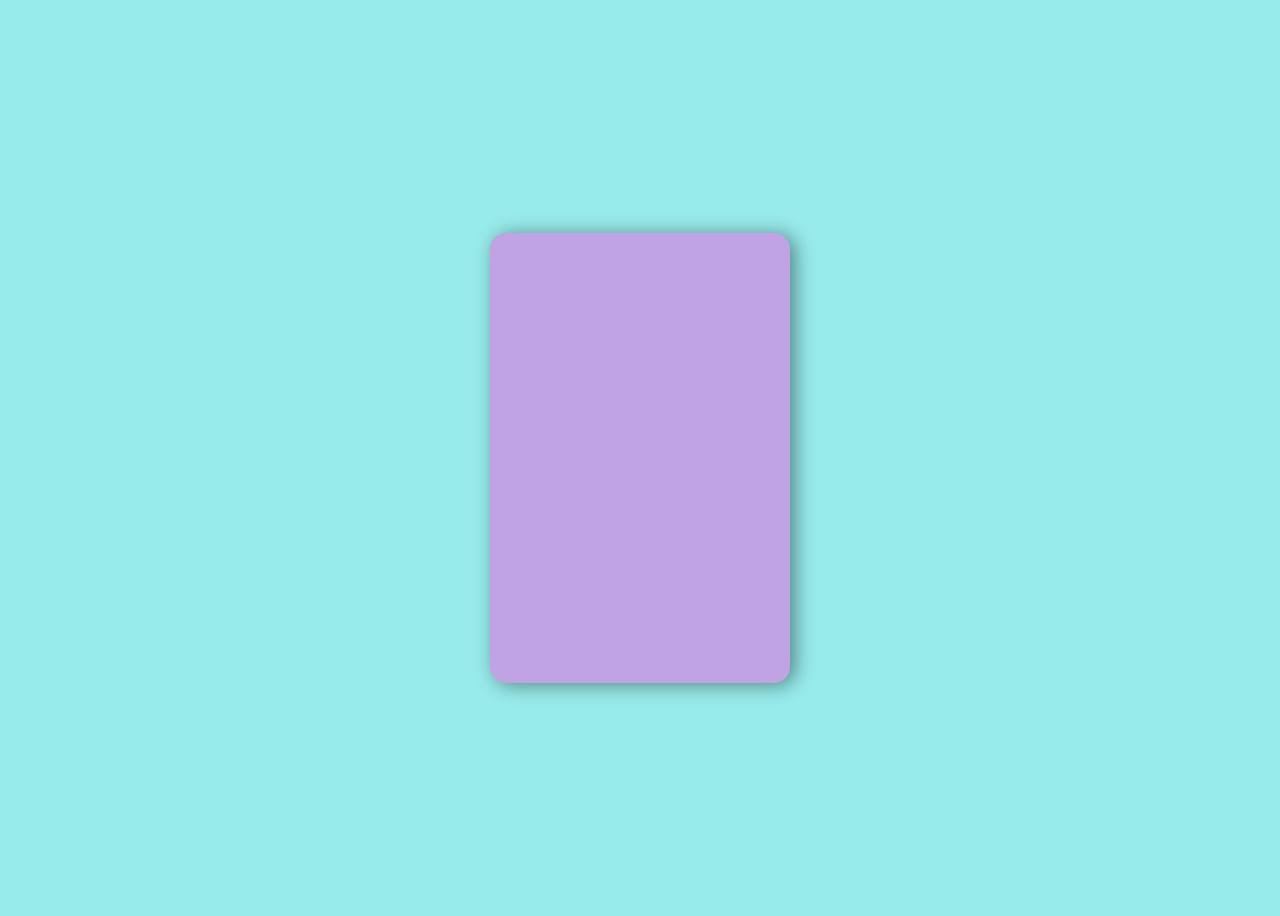
<file: API/index.html>
<!DOCTYPE html>
<html>
    <head>
        <meta charset="utf-8">
        <meta http-equiv="X-UA-Compatible" content="IE=edge">
        <title></title>
        <meta name="description" content="">
        <meta name="viewport" content="width=device-width, initial-scale=1">
        <link rel="stylesheet" href="style.css">
    </head>
    <body>
        <div class="container">
            <div class="img"></div>
            <div class="follow"></div>
        </div>
    </body>
    <script src="script.js" ></script>
</html>
</file>
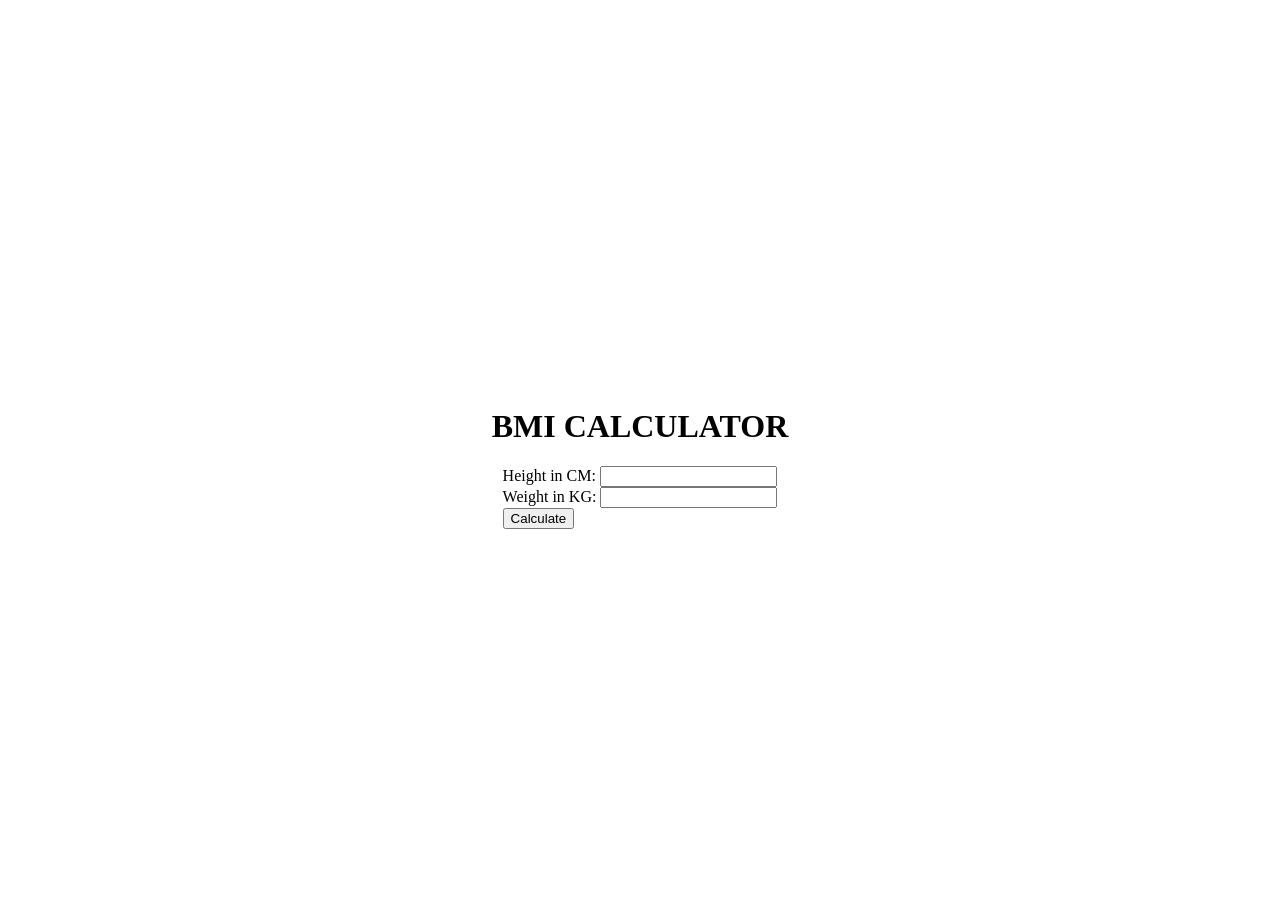
<file: bmi generator/index.html>
<!DOCTYPE html>
<!--[if lt IE 7]>      <html class="no-js lt-ie9 lt-ie8 lt-ie7"> <![endif]-->
<!--[if IE 7]>         <html class="no-js lt-ie9 lt-ie8"> <![endif]-->
<!--[if IE 8]>         <html class="no-js lt-ie9"> <![endif]-->
<!--[if gt IE 8]>      <html class="no-js"> <!--<![endif]-->
<html>
    <head>
        <meta charset="utf-8">
        <meta http-equiv="X-UA-Compatible" content="IE=edge">
        <title></title>
        <meta name="description" content="">
        <meta name="viewport" content="width=device-width, initial-scale=1">
        <link rel="stylesheet" href="styles.css">
    </head>
    <body>
        <div class="container">
            <h1>BMI CALCULATOR</h1>
            <form>
                <label>Height in CM: </label><input type="text" id="height"/><br>
                <label>Weight in KG: </label><input type="text" id="weight"/><br>
                <button>Calculate</button>
                <div id="result"></div>
            </form>
        </div>
        <script src="script.js"></script>
    </body>
</html>
</file>
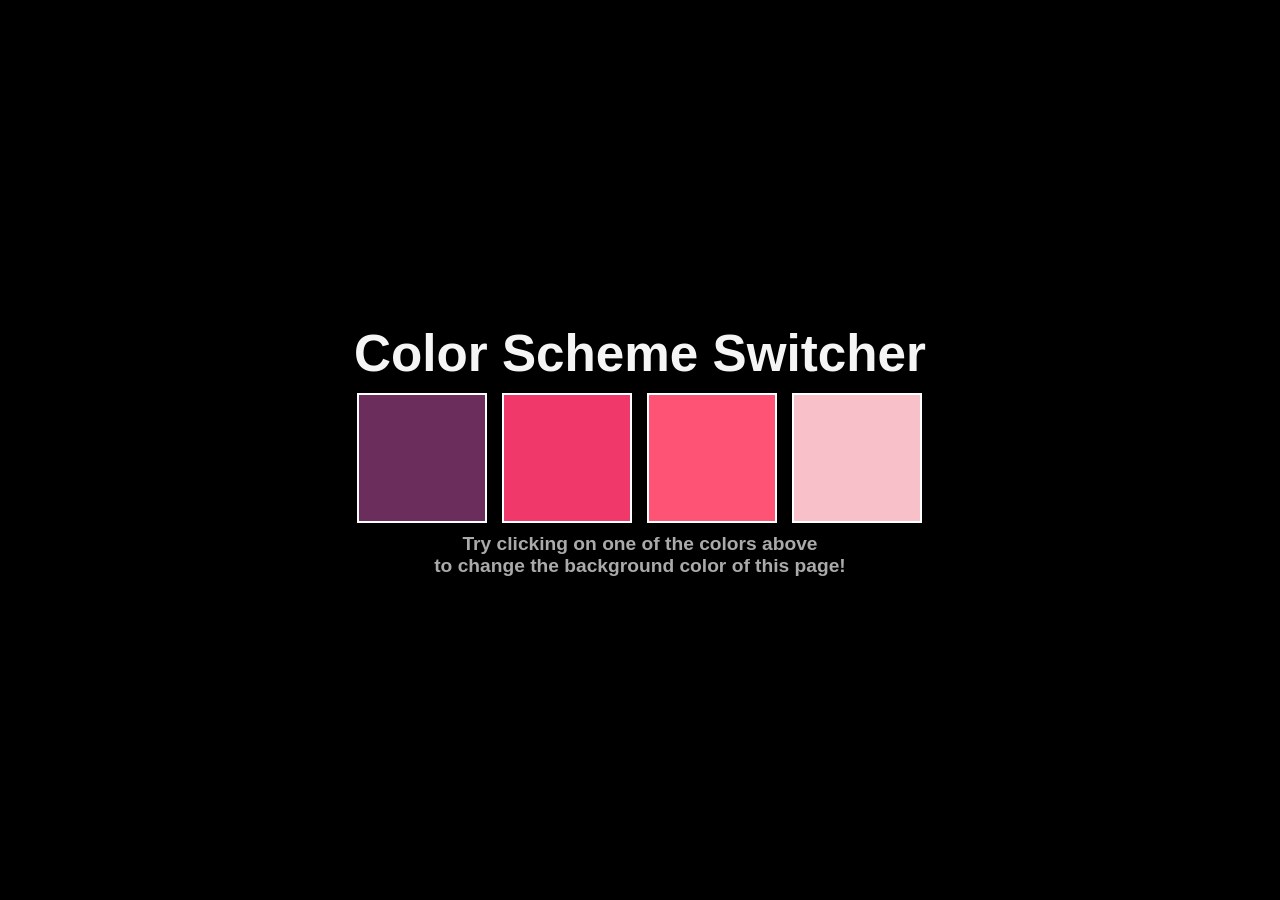
<file: color switcher/index.html>
<!DOCTYPE html>
<!--[if lt IE 7]>      <html class="no-js lt-ie9 lt-ie8 lt-ie7"> <![endif]-->
<!--[if IE 7]>         <html class="no-js lt-ie9 lt-ie8"> <![endif]-->
<!--[if IE 8]>         <html class="no-js lt-ie9"> <![endif]-->
<!--[if gt IE 8]>      <html class="no-js"> <!--<![endif]-->
<html>

<head>
    <meta charset="utf-8">
    <meta http-equiv="X-UA-Compatible" content="IE=edge">
    <title></title>
    <meta name="description" content="">
    <meta name="viewport" content="width=device-width, initial-scale=1">
    <link rel="stylesheet" href="styles.css">
</head>

<body>
    <div class="start">
        <div class="body">
            <h1>Color Scheme Switcher</h1>
            <div class="colors">
                <button class="button" id="purple"></button>
                <button class="button" id="dark"></button>
                <button class="button" id="med"></button>
                <button class="button" id="light"></button>
            </div>
            <h4>Try clicking on one of the colors above <br>to change the background color of this page!</h4>
        </div>
    </div>


    <script src="script.js"></script>
</body>

</html>
</file>
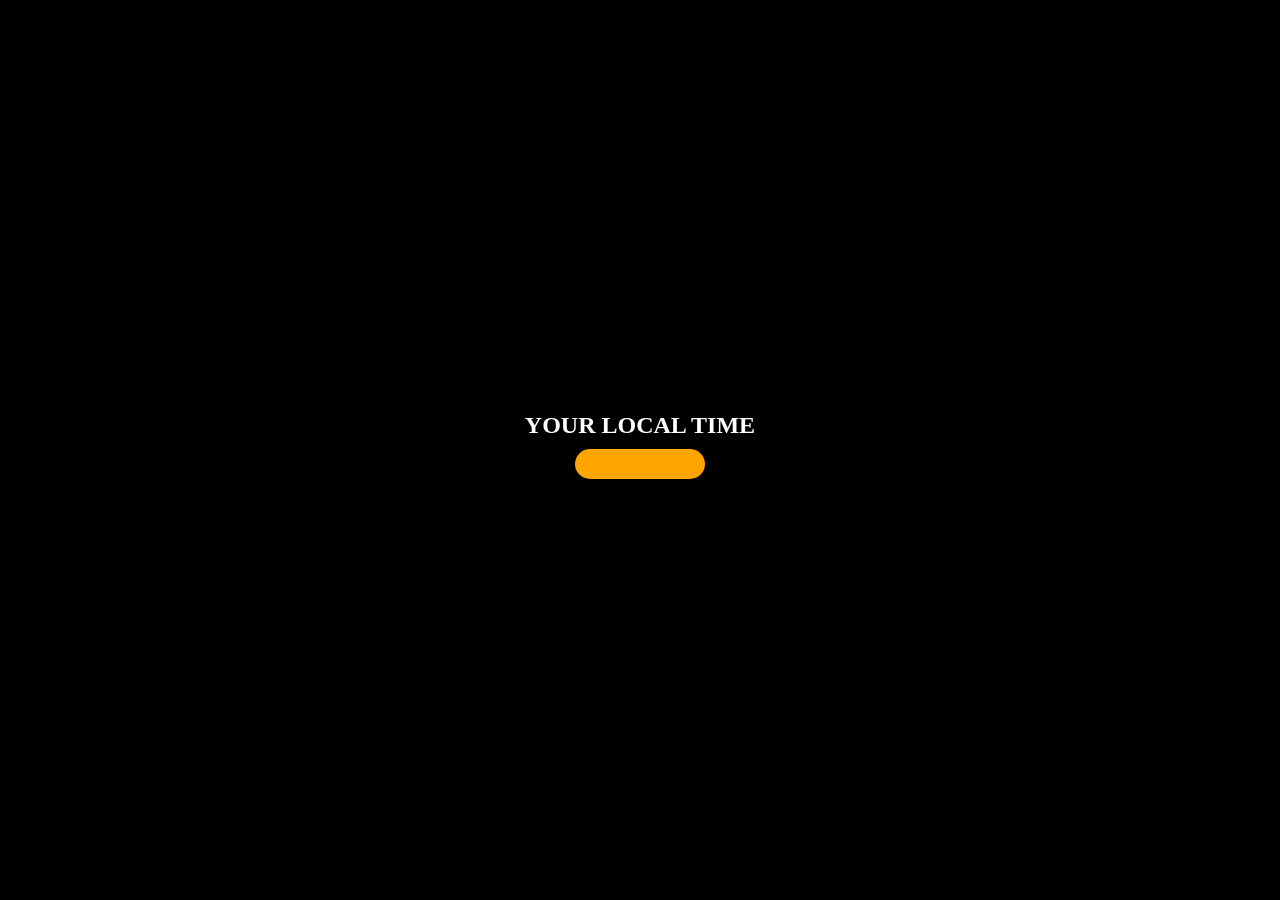
<file: digital clock/index.html>
<!DOCTYPE html>
<html>
    <head>
        <meta charset="utf-8">
        <meta http-equiv="X-UA-Compatible" content="IE=edge">
        <title></title>
        <meta name="description" content="">
        <meta name="viewport" content="width=device-width, initial-scale=1">
        <link rel="stylesheet" href="styles.css">
    </head>
    <body>
        <div class="center">
            <div id="banner"><span>Your Local Time</span></div>
            <div id="clock"></div>
        </div>
        
        <script src="script.js"></script>
    </body>
</html>
</file>
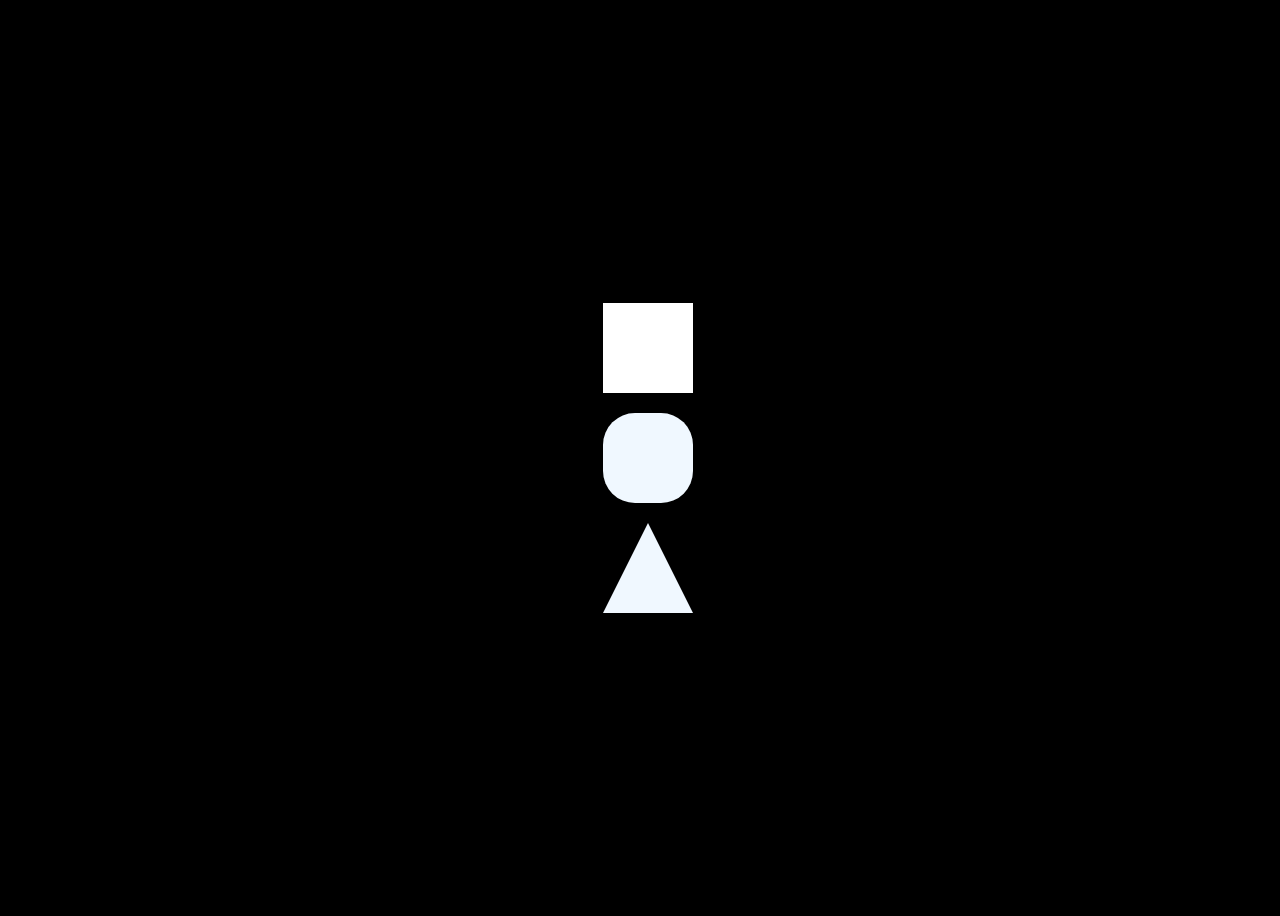
<file: events/index.html>
<!DOCTYPE html>
<html>
    <head>
        <meta charset="utf-8">
        <meta http-equiv="X-UA-Compatible" content="IE=edge">
        <title></title>
        <meta name="description" content="">
        <meta name="viewport" content="width=device-width, initial-scale=1">
        <link rel="stylesheet" href="style.css">
    </head>
    <body>
        <div class="square"></div>
        <div class="circle"></div>
        <div class="triangle"></div>
        
        <script>
            const sq = document.querySelector('.square');
            const circle = document.querySelector('.circle');
            const tri = document.querySelector('.triangle');

            sq.addEventListener('click', (e) => {
                e.target.parentNode.removeChild(sq);
            });

            circle.addEventListener('click', (e) => {
                e.target.parentNode.removeChild(circle);
            });

            tri.addEventListener('click', (e) => {
                e.target.parentNode.removeChild(tri);
            });

        </script>
    </body>
</html>
</file>
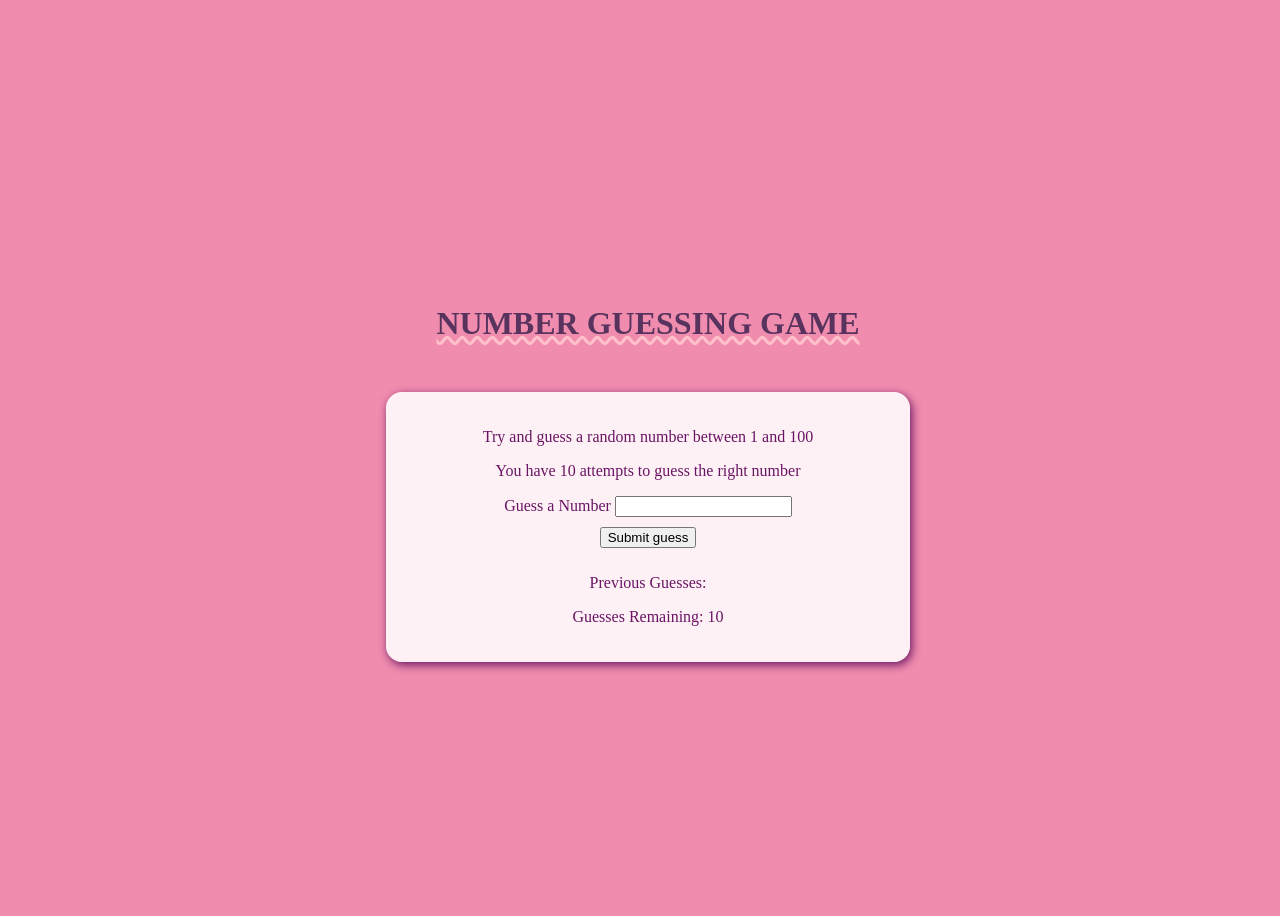
<file: guess a number/index.html>
<!DOCTYPE html>
<html>
    <head>
        <meta charset="utf-8">
        <meta http-equiv="X-UA-Compatible" content="IE=edge">
        <title></title>
        <meta name="description" content="">
        <meta name="viewport" content="width=device-width, initial-scale=1">
        <link rel="stylesheet" href="styles.css">
    </head>
    <body>
        <div class="container">
            <h1>NUMBER GUESSING GAME</h1>
            <div class="game">
                <p>Try and guess a random number between 1 and 100</p>
                <p>You have 10 attempts to guess the right number</p>

                <form class="form">
                    <label for="guessField">Guess a Number</label>
                    <input type="text" id="guessField" class="guessField"><br>
                    <input type="submit" id="sub" value="Submit guess" class="guessSubmit">
                </form>

                <div class="resultParas">
                    <p>Previous Guesses: <span class="guesses"></span></p>
                    <p>Guesses Remaining: <span class="lastResult">10</span></p>
                    <div class="lowOrHigh"></div>
                </div>

            </div>
        </div>
        
        <script src="script.js"></script>
    </body>
</html>
</file>
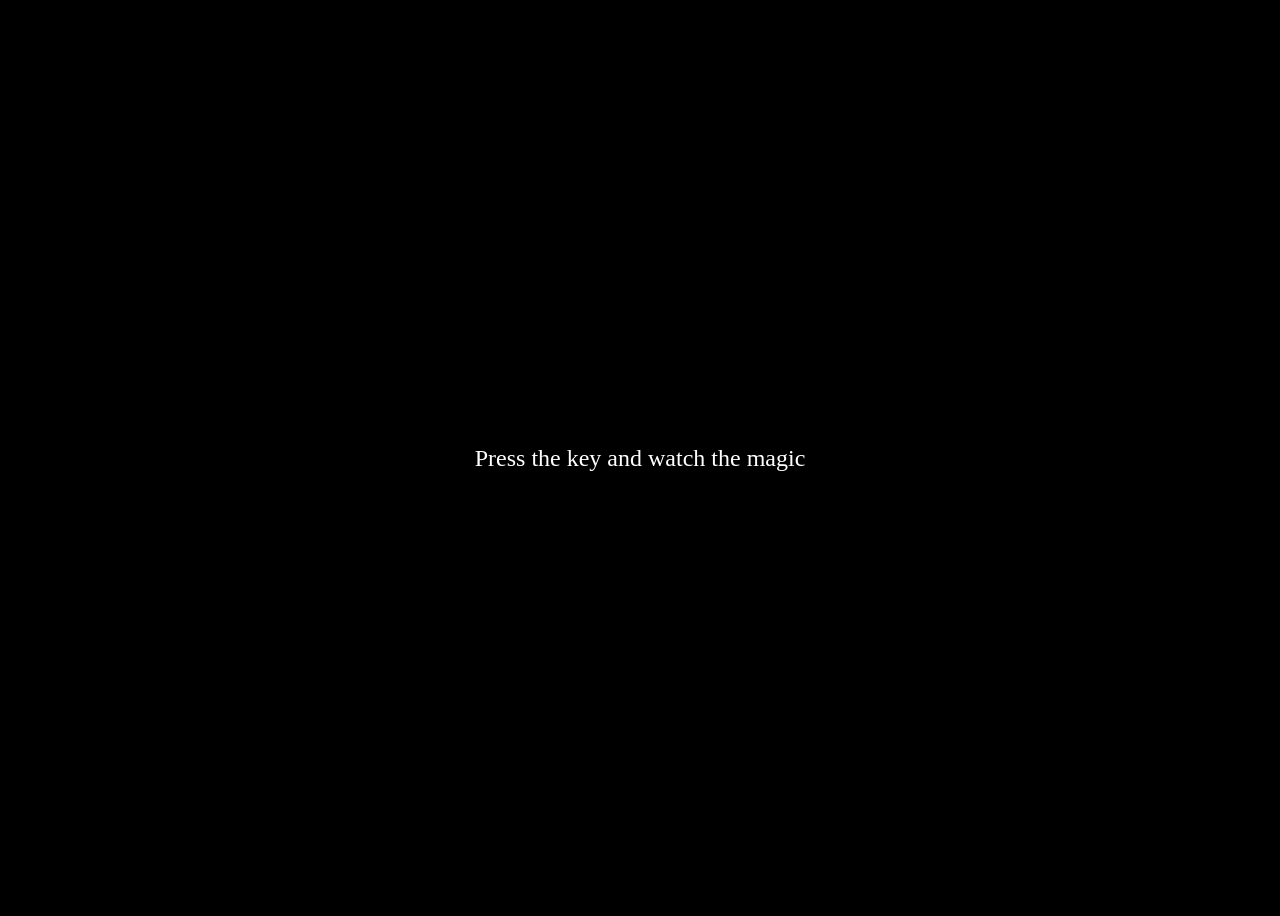
<file: keyboard checker/index.html>
<!DOCTYPE html>
<html>
    <head>
        <meta charset="utf-8">
        <meta http-equiv="X-UA-Compatible" content="IE=edge">
        <title></title>
        <meta name="description" content="">
        <meta name="viewport" content="width=device-width, initial-scale=1">
        <link rel="stylesheet" href="style.css">
    </head>
    <body>
        <div class="project">
            <div id="insert">
                <div class="key">Press the key and watch the magic</div>
            </div>
        </div>
        <script src="script.js"></script>
    </body>
</html>
</file>
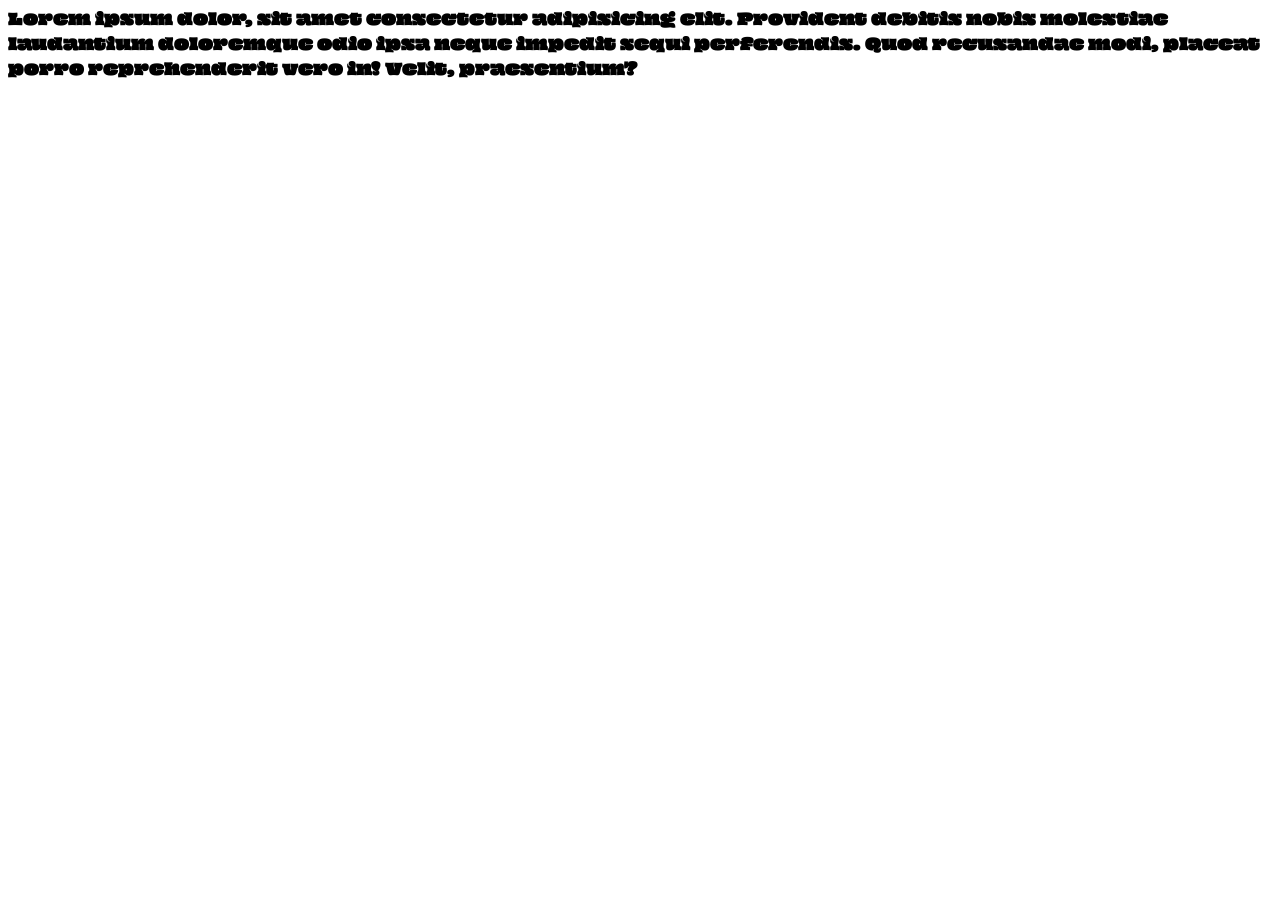
<file: practise fonts/index.html>
<!DOCTYPE html>
<!--[if lt IE 7]>      <html class="no-js lt-ie9 lt-ie8 lt-ie7"> <![endif]-->
<!--[if IE 7]>         <html class="no-js lt-ie9 lt-ie8"> <![endif]-->
<!--[if IE 8]>         <html class="no-js lt-ie9"> <![endif]-->
<!--[if gt IE 8]>      <html class="no-js"> <!--<![endif]-->
<html>

<head>
    <meta charset="utf-8">
    <meta http-equiv="X-UA-Compatible" content="IE=edge">
    <title></title>
    <meta name="description" content="">
    <meta name="viewport" content="width=device-width, initial-scale=1">
    <link rel="preconnect" href="https://fonts.googleapis.com">
    <link rel="preconnect" href="https://fonts.gstatic.com" crossorigin>
    <link href="https://fonts.googleapis.com/css2?family=Oi&display=swap" rel="stylesheet">
    <link rel="stylesheet" href="styles.css">
</head>

<body>
    Lorem ipsum dolor, sit amet consectetur adipisicing elit. Provident debitis nobis molestiae laudantium doloremque
    odio ipsa neque impedit sequi perferendis. Quod recusandae modi, placeat porro reprehenderit vero in! Velit,
    praesentium?
</body>

</html>
</file>
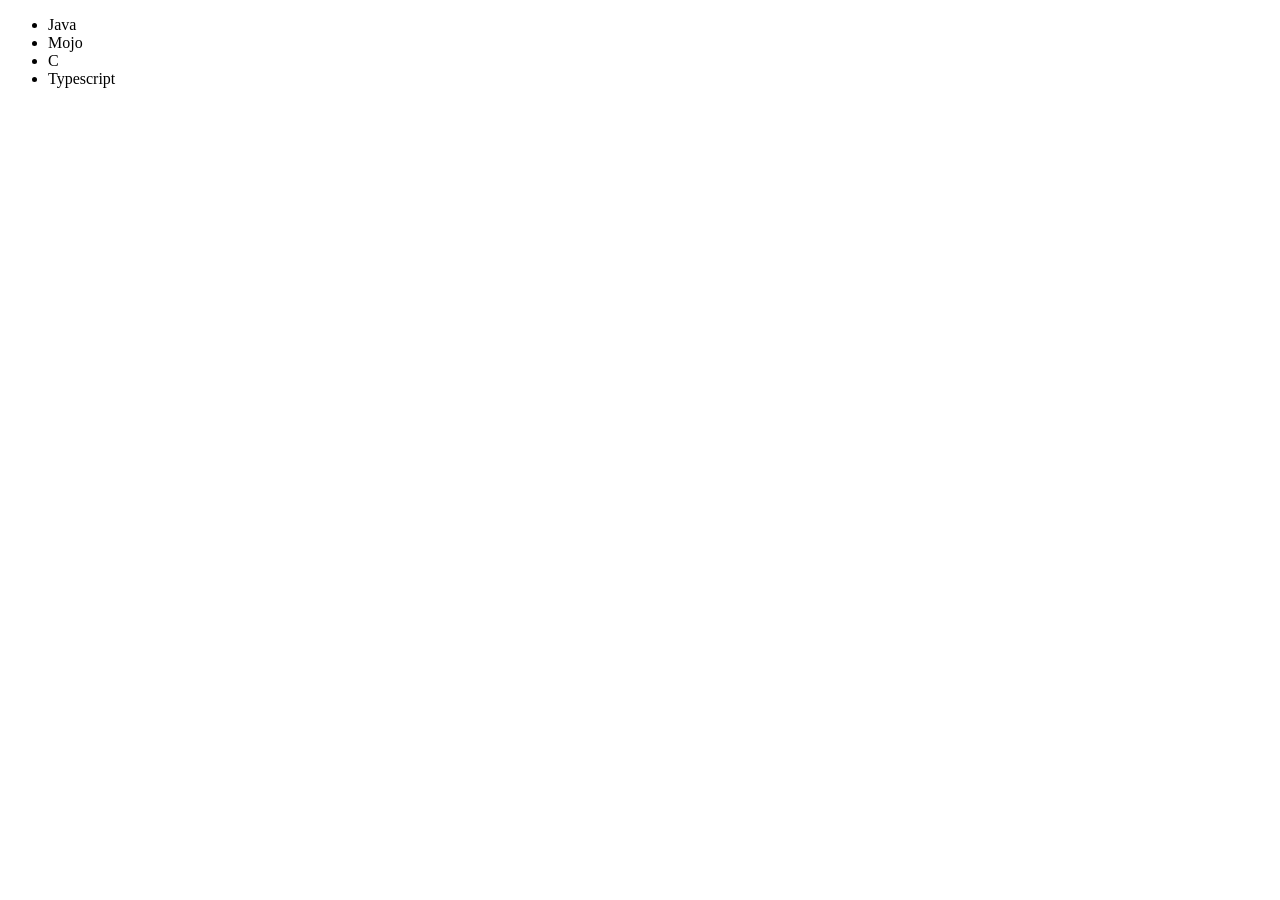
<file: basics/02_dom_manipulation/index.html>
<!DOCTYPE html>
<!--[if lt IE 7]>      <html class="no-js lt-ie9 lt-ie8 lt-ie7"> <![endif]-->
<!--[if IE 7]>         <html class="no-js lt-ie9 lt-ie8"> <![endif]-->
<!--[if IE 8]>         <html class="no-js lt-ie9"> <![endif]-->
<!--[if gt IE 8]>      <html class="no-js"> <!--<![endif]-->
<html>
    <head>
        <meta charset="utf-8">
        <meta http-equiv="X-UA-Compatible" content="IE=edge">
        <title></title>
        <meta name="description" content="">
        <meta name="viewport" content="width=device-width, initial-scale=1">
        <link rel="stylesheet" href="">
    </head>
    <body>
        <ul class="language">
            <li>Java</li>
            <li>Python</li>
        </ul>
        
    </body>
    <script>
        //CREATE
        function addLanguage(langName){
           const li = document.createElement('li');
           li.innerHTML = `${langName}`;
           const l = document.querySelector('.language');
           l.appendChild(li);
        }
        addLanguage("C");
        addLanguage("Typescript");

        function addOptLang(langName){
            const li = document.createElement('li');
            li.appendChild(document.createTextNode(langName));
            document.querySelector('.language').appendChild(li);
        }
        addOptLang("golang");

        //EDIT
        const secondLang = document.querySelector("li:nth-child(2)");

        const newLi = document.createElement('li');
        newLi.textContent = "Mojo";
        secondLang.replaceWith(newLi);

        //REMOVE
        const lastLang = document.querySelector('li:last-child');
        lastLang.remove();
    </script>
</html>
</file>
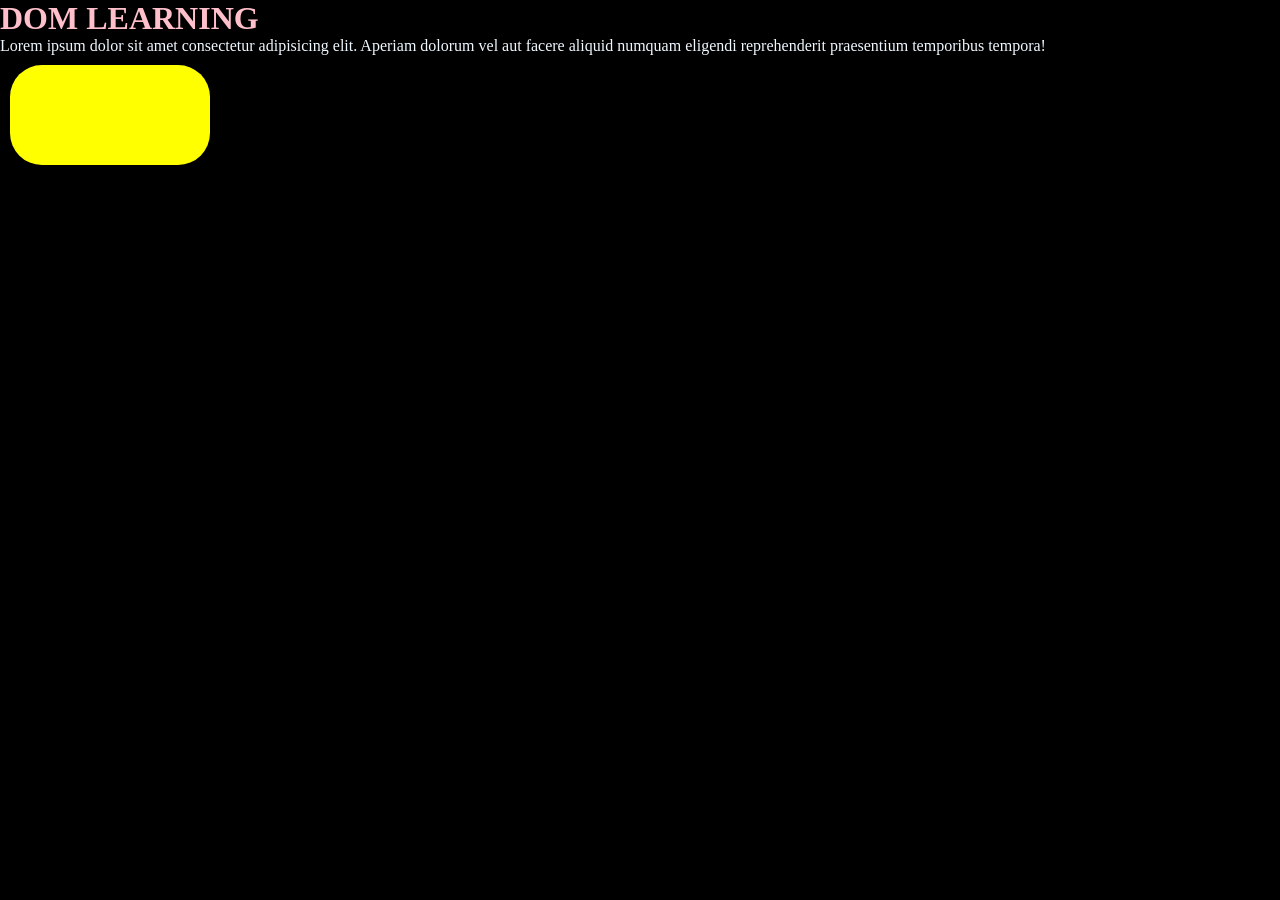
<file: basics/01_DOM/one.html>
<!DOCTYPE html>
<!--[if lt IE 7]>      <html class="no-js lt-ie9 lt-ie8 lt-ie7"> <![endif]-->
<!--[if IE 7]>         <html class="no-js lt-ie9 lt-ie8"> <![endif]-->
<!--[if IE 8]>         <html class="no-js lt-ie9"> <![endif]-->
<!--[if gt IE 8]>      <html class="no-js"> <!--<![endif]-->
<html>
    <head>
        <meta charset="utf-8">
        <meta http-equiv="X-UA-Compatible" content="IE=edge">
        <title></title>
        <meta name="description" content="">
        <meta name="viewport" content="width=device-width, initial-scale=1">
        <link rel="stylesheet" href="style.css">
    </head>
    <body>
        <div class="bg-black">
            <h1 id="title" class="heading">DOM LEARNING</h1>
            <p>Lorem ipsum dolor sit amet consectetur adipisicing elit. Aperiam dolorum vel aut facere aliquid numquam eligendi reprehenderit praesentium temporibus tempora!</p>
        </div>
        <script>
            const parent = document.querySelector('.heading');
            parent.style.color = 'pink';
            
            const div = document.createElement('div');
            div.className = "main";
            div.style.backgroundColor = 'yellow';
            div.style.height = '100px';
            div.style.width = '200px';
            div.style.borderRadius = '2rem';
            div.style.margin = '10px'

            document.body.appendChild(div);
        </script>
    </body>
</html>
</file>
<file: API/style.css>
body{
    height: 100vh;
    background-color: rgb(152, 235, 235);
    display: flex;
    justify-content: center;
    align-items: center;
}

.container{
    height: 50%;
    aspect-ratio: 2/3;
    background: rgb(191, 163, 227);
    border-radius: 1rem;
    box-shadow: 5px 2px 20px rgba(0, 0, 0, 0.444);
    display: flex;
    flex-direction: column;
    justify-content: space-evenly;
    align-items: center;
}
.img{
    height: 60%;
    width:70%;
    border-radius: 0.5rem;
}
</file>
<file: bmi generator/styles.css>
.container{
    height: 100vh;
    width: 100%;
    display: flex;
    flex-direction: column;
    justify-content: center;
    align-items: center;
}
</file>
<file: color switcher/styles.css>
*{
    margin: 0;
    padding: 0;
    box-sizing: border-box;
    font-family: 'Franklin Gothic Medium', 'Arial Narrow', Arial, sans-serif;
}
body{
    min-height: 100vh;
    width: 100%;
    color: whitesmoke;
    background-color: black;
    display: flex;
    justify-content: center;
    align-items: center;
    padding: 20px;
    
}


.body{
    width: 100%;
    display: flex;
    flex-direction: column;
    justify-content: center;
    align-items: center;
    text-align: center;
    max-width: 600px;
}
.colors{
    display: flex;
    flex-direction: row;
    justify-content: center;
    align-items: center;
    gap: 15px;
    width: 100%;


}
.button{
    width: 100%;
    max-width: 130px;
    aspect-ratio: 1/1;
    border: 2px solid white;
    cursor: pointer;
}
#purple{
    background: #6B2D5C;
}
#dark{
    background: #F0386B;
}
#med{
    background: #FF5376;
}
#light{
    background: #F8C0C8;
}

h1{
    font-size: max(2rem, 4vw);
    padding-bottom: 10px;
}
h4{
    padding-top: 10px;
    font-size: max(1rem, 1.5vw);
    opacity: 0.696;
}
</file>
<file: digital clock/styles.css>
*{
    margin: 0;
    padding: 0;
    box-sizing: border-box;
}

body{
    height: 100%;
    width: 100%;
    color: white;
    background-color: black;
}
.center{
    height: 100vh;
    display: flex;
    flex-direction: column;
    justify-content: center;
    align-items: center;
}
#banner{
    font-size: x-large;
    text-transform: uppercase;
    font-weight: 700;
}
#clock{
    padding: 2px;
    margin: 10px;
    height: 30px;
    width: 130px;
    font-size: larger;
    text-align: center;
    background-color: orange;
    border-radius: 1rem;
}
</file>
<file: events/style.css>
body{
    height: 100vh;
    width: 100vw;
    display: flex;
    flex-direction: column;
    justify-content: center;
    align-items: center;
    background: #000;
    gap: 20px;
}

.square{
    height: 10%;
    aspect-ratio: 1/1;
    background-color: rgb(255, 255, 255);
}

.circle{
    height: 10%;
    aspect-ratio: 1/1;
    background-color: aliceblue;
    border-radius: 2rem;
}

.triangle{
    height: 10%;
    aspect-ratio: 1/1;
    background: aliceblue;
    clip-path: polygon(50% 0%, 100% 100%, 0% 100%);
}
</file>
<file: guess a number/styles.css>
body{
    height: 100vh;
    width: 100%;
    display: flex;
    justify-content: center;
    align-items: center;
    text-align: center;
    color: #6a1564;
    background-color: #F08CAE;
}

h1{
    color: #58335e;
    margin: 50px;
    font-weight:bold;
    text-decoration: underline wavy pink;
}
.game{
    background: rgba(255, 255, 255, 0.881);
    padding: 20px;
    border-radius: 1rem;
    box-shadow: 2px 3px 10px ;
}
#sub{
    margin: 10px;
}
</file>
<file: keyboard checker/style.css>
body{
    height: 100vh;
    display: flex;
    justify-content: center;
    align-items: center;
    background: black;
    color: white;
}
.key{
    font-size: x-large;
}
</file>
<file: practise fonts/styles.css>
body{
    font-family: Oi, sans-serif;
}
</file>
<file: basics/01_DOM/style.css>
*{
    margin: 0;
    padding: 0;
    background: black;
}

html body{
    height: 100%;
    width: 100%;
    box-sizing: border-box;
    
    color: aliceblue;
}
</file>
